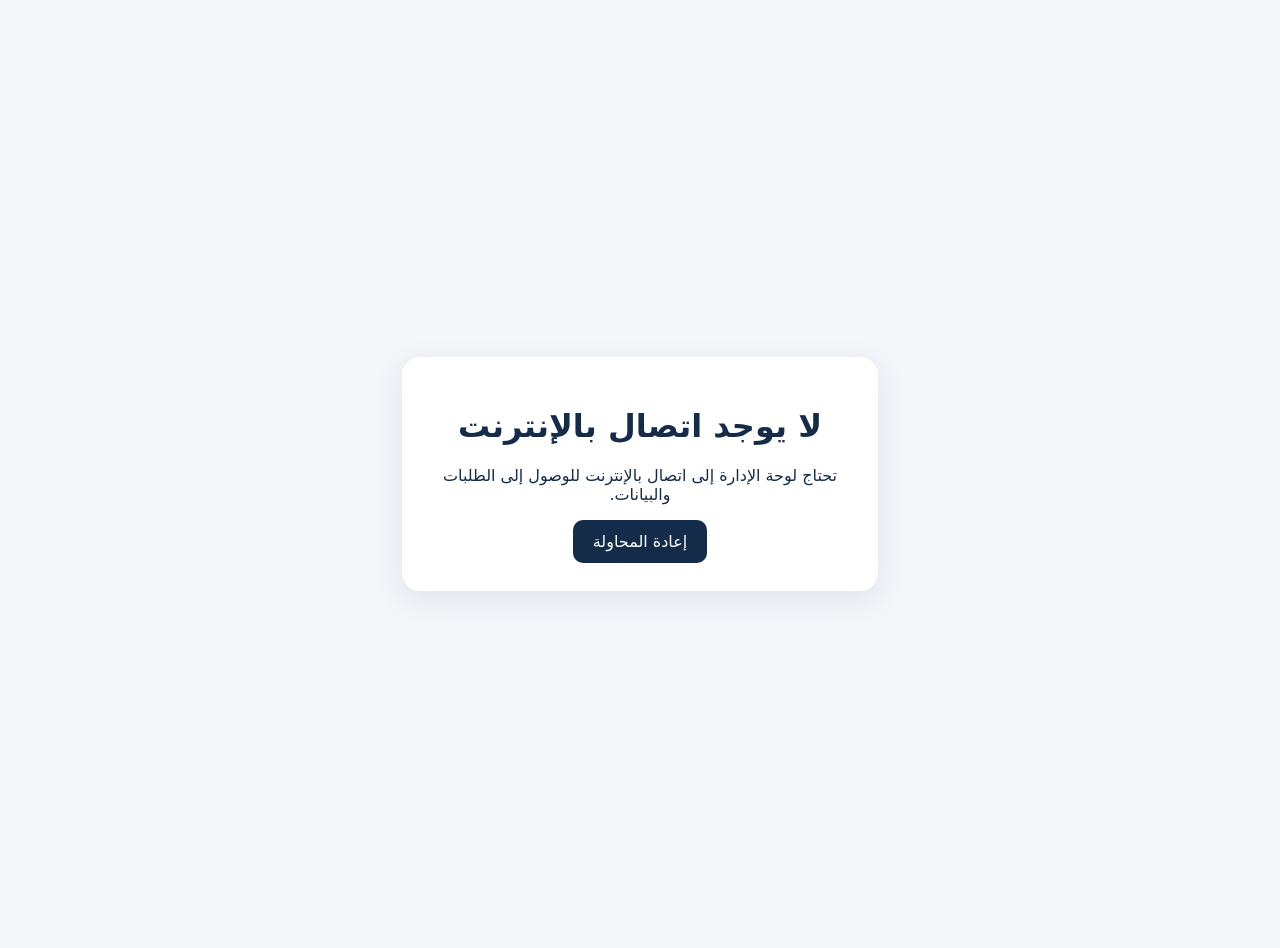
<file: offline.html>
<!doctype html>
<html lang="ar" dir="rtl"><head><meta charset="utf-8"><meta name="viewport" content="width=device-width,initial-scale=1"><meta name="theme-color" content="#142b4a"><title>غير متصل - Office Design</title><style>body{font-family:system-ui, sans-serif;background:#f4f6fa;color:#142b4a;display:grid;place-items:center;min-height:100vh;margin:0;padding:24px;text-align:center}.card{background:#fff;padding:28px;border-radius:18px;max-width:420px;box-shadow:0 8px 30px #142b4a18}button{border:0;border-radius:10px;padding:12px 20px;background:#142b4a;color:white;font:inherit;cursor:pointer}</style></head><body><main class="card"><h1>لا يوجد اتصال بالإنترنت</h1><p>تحتاج لوحة الإدارة إلى اتصال بالإنترنت للوصول إلى الطلبات والبيانات.</p><button onclick="location.reload()">إعادة المحاولة</button></main></body></html>
</file>
